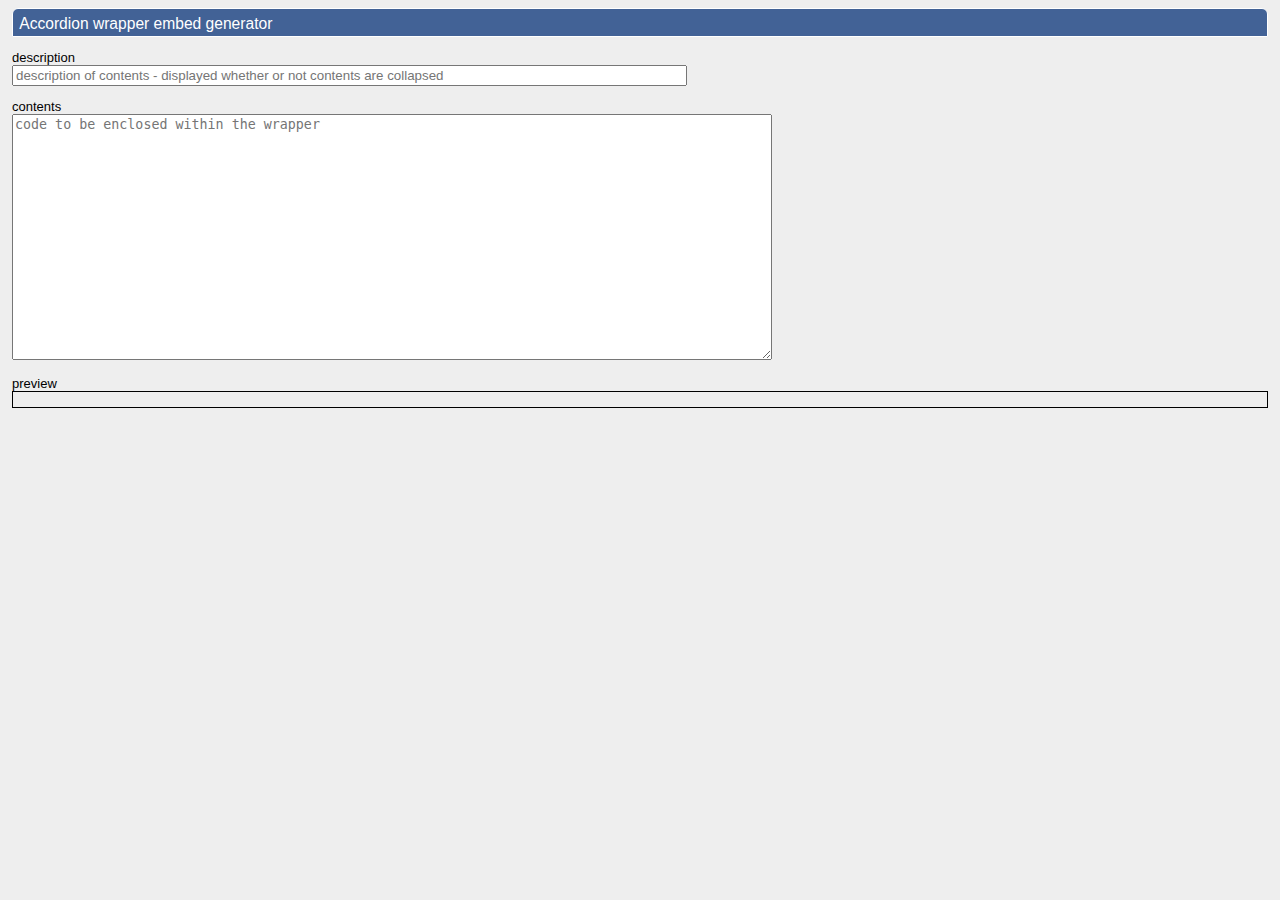
<file: index.html>
<!DOCTYPE html>
<html lang="en">
  <head>
    <title>accordion wrapper embed generator</title>
    <meta charset="UTF-8">
    
    <link rel="stylesheet" href="https://use.fontawesome.com/releases/v5.8.2/css/all.css" integrity="sha384-oS3vJWv+0UjzBfQzYUhtDYW+Pj2yciDJxpsK1OYPAYjqT085Qq/1cq5FLXAZQ7Ay" crossorigin="anonymous">    
    <link rel="stylesheet" href="styles/main.css">

    <script src="scripts/clipboard_copy.js"></script>
    <script src="scripts/main.js"></script>	
    <script type="text/javascript" src="scripts/accordion_wrapper.js"></script>
  </head>

  <body>
    <div class="standard-title"> 
      Accordion wrapper embed generator 
      <i id="embedIcon" class="icon fas fa-code"></i>
      <span id="embedComplete"> embed code copied to clipboard </span>
    </div>
    
    <div class="label"> description </div>
    <input id="description" type="text" placeholder="description of contents - displayed whether or not contents are collapsed">
    
    <div class="label"> contents </div>
    <textarea id="contents" rows="16" cols="92" placeholder="code to be enclosed within the wrapper"></textarea>
    
    <div class="label"> preview </div>
    <div id="preview"> </div>
    
    <script>
      document.addEventListener('DOMContentLoaded', app.init);
    </script>
  </body>
</html>
</file>
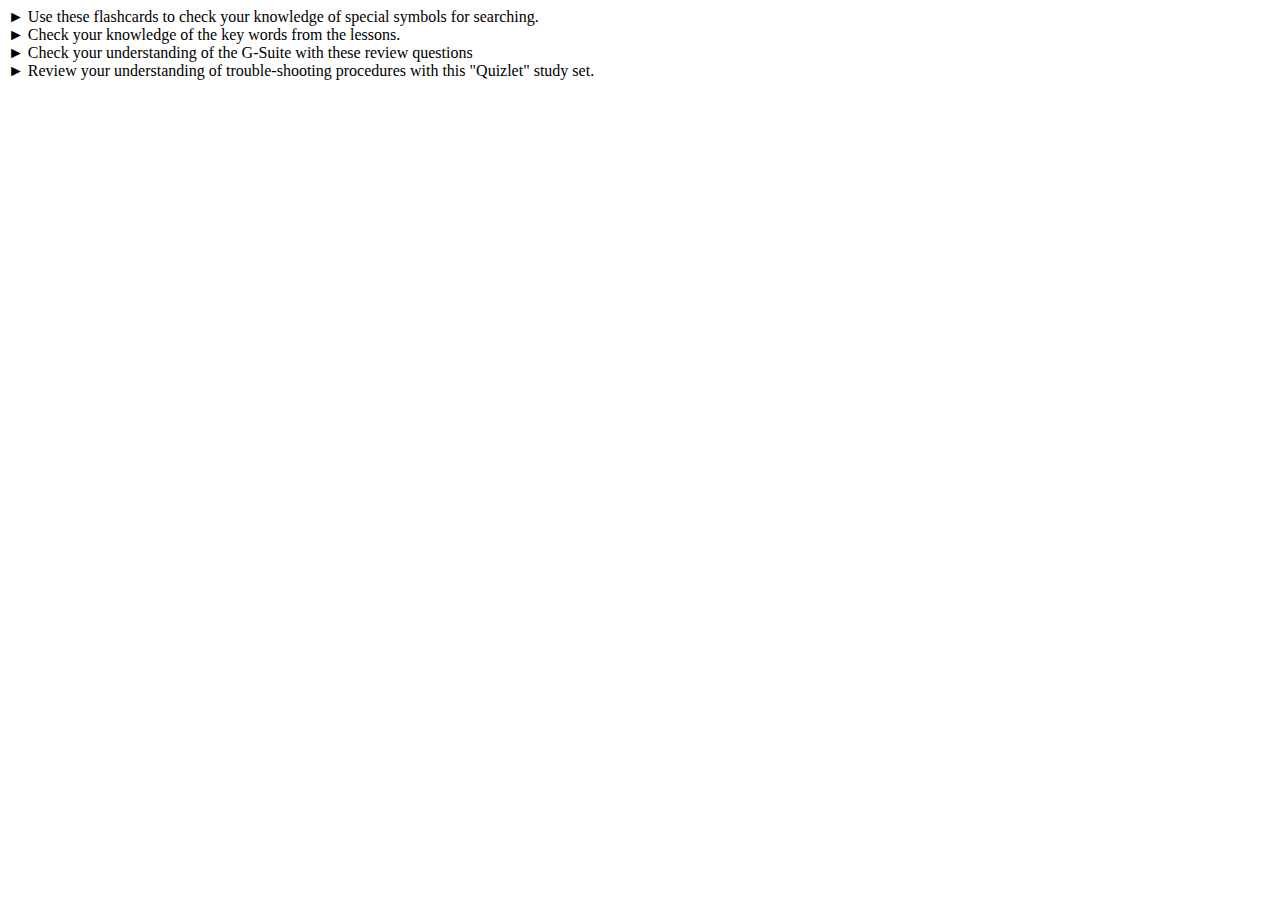
<file: tester.html>
<!DOCTYPE html>
<html lang="en">
  <head>
    <title> accordion wrapper </title>
    <meta charset="utf-8">
  </head>
  
  <body>
    <div>
      <a href="#bogus" style="cursor: pointer; text-decoration: none; color:inherit;" title="expand" onclick="toggleAccordionContents(this.parentNode)"> &#9658; 
      Use these flashcards to check your knowledge of special symbols for searching.</a>
      
      <div style="display:none;">
        <!-- put content inside this div -->
        <iframe src="https://h5p.org/h5p/embed/545451" width="906" height="874" frameborder="0" allowfullscreen="allowfullscreen"></iframe>
        <script src="https://h5p.org/sites/all/modules/h5p/library/js/h5p-resizer.js" charset="UTF-8" type="text/javascript"></script>
        <!-- end of content -->
      </div>
      
      <script type="text/javascript" src="https://drive.google.com/uc?id=1tTJ69DYuDyqVTIwkYuUFfHPC9hJoh66z"></script>
    </div>
    
    <div>
      <a href="#bogus" style="cursor: pointer; text-decoration: none; color:inherit;" title="expand" onclick="toggleAccordionContents(this.parentNode)"> &#9658; </a>
      Check your knowledge of the key words from the lessons.
      
      <div style="display:none;">
        <!-- put content inside this div -->
        <iframe width="1090" height="370" src="https://h5p.org/h5p/embed/545380" frameborder="0" allowfullscreen=""></iframe>
        <script src="https://h5p.org/sites/all/modules/h5p/library/js/h5p-resizer.js" charset="UTF-8" type="text/javascript"></script>
        <!-- end of content -->
      </div>
      
      <script type="text/javascript" src="https://drive.google.com/uc?id=1tTJ69DYuDyqVTIwkYuUFfHPC9hJoh66z"></script>
    </div>
    
    <div>
      <a href="#bogus" style="cursor: pointer; text-decoration: none; color:inherit;" title="expand" onclick="toggleAccordionContents(this.parentNode)"> &#9658; </a>
      Check your understanding of the G-Suite with these review questions
      
      <div style="display:none;">
        <!-- put content inside this div -->
        <iframe src="https://h5p.org/h5p/embed/545442" width="906" height="185" frameborder="0" allowfullscreen="allowfullscreen"></iframe>
        <script src="https://h5p.org/sites/all/modules/h5p/library/js/h5p-resizer.js" charset="UTF-8"></script>
        <!-- end of content -->
      </div>
      
      <script type="text/javascript" src="https://drive.google.com/uc?id=1tTJ69DYuDyqVTIwkYuUFfHPC9hJoh66z"></script>
    </div>
    
    <div>
      <a href="#bogus" style="cursor: pointer; text-decoration: none; color:inherit;" title="expand" onclick="toggleAccordionContents(this.parentNode)"> &#9658; </a>
      Review your understanding of trouble-shooting procedures with this "Quizlet" study set.
      
      <div style="display:none;">
        <!-- put content inside this div -->
        <br>
        <div> <strong>You can use the <em>"Choose a Study Mode"</em> drop-down on the lower-right hand corner to choose your activity</strong></div>
        <br>
        <iframe width="100%" height="500" style="border: 0;" src="https://quizlet.com/413969698/write/embed?i=25ttil&amp;x=1jj1"></iframe>
        <!-- end of content -->
      </div>
      
      <script type="text/javascript" src="https://drive.google.com/uc?id=1tTJ69DYuDyqVTIwkYuUFfHPC9hJoh66z"></script>
    </div>
  </body>
</html>
</file>
<file: styles/main.css>
body {
	color: black;
	background-color: #eee;
	font-family: "Segoe UI", Tahoma, Arial, sans-serif;
	font-size: 13px;
	margin-left: 12px;
	margin-right: 12px;
}

.standard-title {
	color: white;
	background-color: #426296;
  border: 1px solid white;
  border-radius: 6px 6px 0px 0px;
  font-size: 1.2em;
  padding: 0.4em 0.2em 0.2em 0.4em;
  margin-top: 0em;
}

#embedIcon {
  margin-left: 0.4em;
  font-size: 0.9em;
  cursor: pointer;
}

#embedComplete {
  font-style: italic;
  font-size: 0.8em;
  padding-left: 0.8em;
  display: none;
}

.label {
  margin-top: 1.0em;
}

#description {
  width: 50em;
}

#preview {
  border: 1px solid black;
}
</file>
